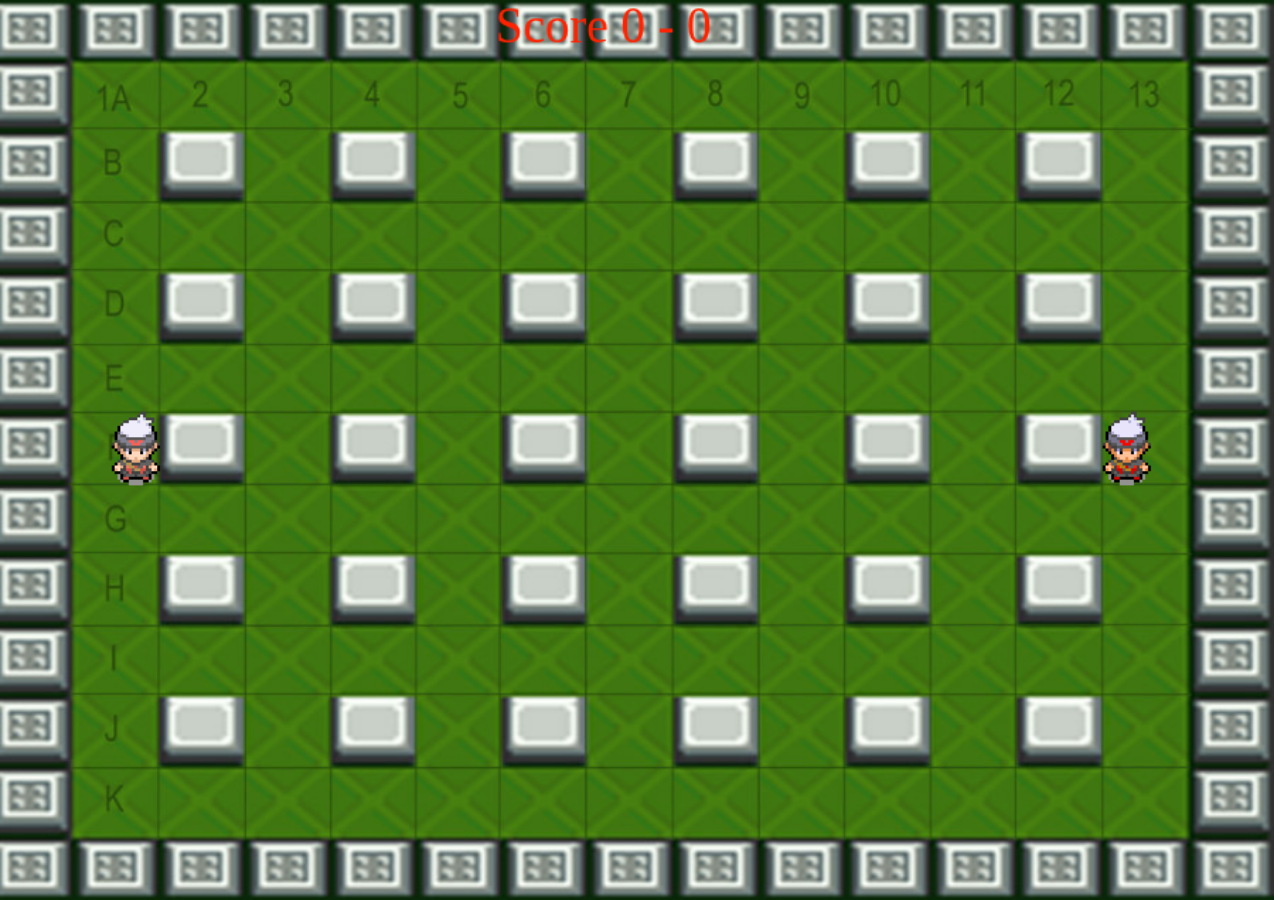
<file: BomberMan/index.html>
<!DOCTYPE HTML>
<html>
	<head>
		<title>BomberMan avec Phaser 2</title>
		<meta charset="utf-8" />
		<meta name="viewport" content="width=device-width, initial-scale=1.0, user-scalable=no">

		<!-- Référence JS -->
		<script type="text/javascript" src="phaser.min.js"></script>
		<script type="text/javascript" src="main.js"/></script>
		<!-- Référence CSS -->
		<link rel="stylesheet" href="style.css"/>
	</head>

	<body>
		<!-- div qui contiendra le canvas de notre jeu -->
		<div id="BomberMan"></div>
	</body>
</html>
</file>
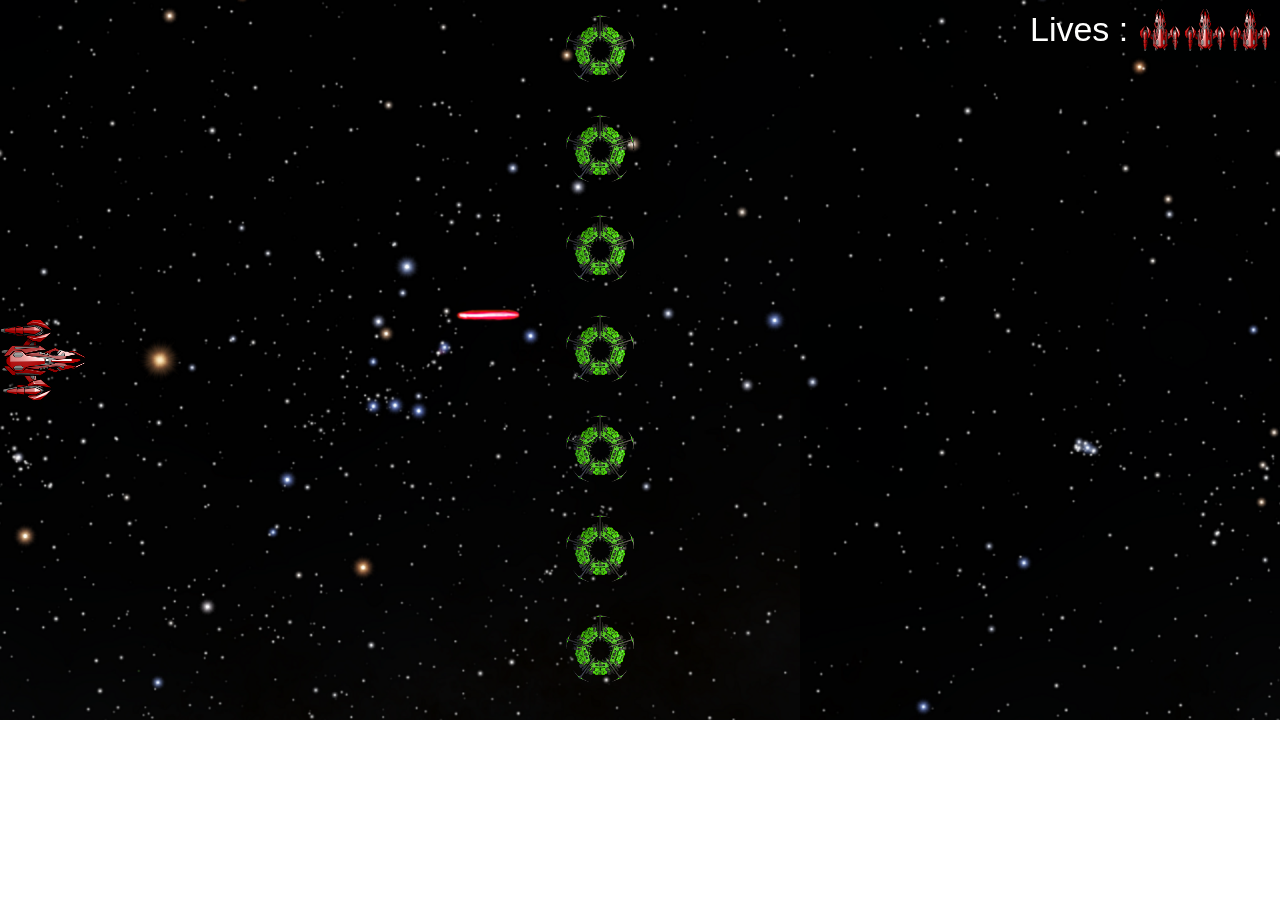
<file: GalacticWar/index.html>
<!DOCTYPE HTML>
<html>
	<head>
		<title>Timberman avec Phaser 2</title>
		<meta charset="utf-8" />
		<meta name="viewport" content="width=device-width, initial-scale=1.0, user-scalable=no">

		<!-- Référence JS -->
		<script type="text/javascript" src="phaser.min.js"></script>
		<script type="text/javascript" src="main.js"/></script>
		<!-- Référence CSS -->
		<link rel="stylesheet" href="style.css"/>
	</head>

	<body>
		<!-- div qui contiendra le canvas de notre jeu -->
		<div id="timberman"></div>
	</body>
</html>
</file>
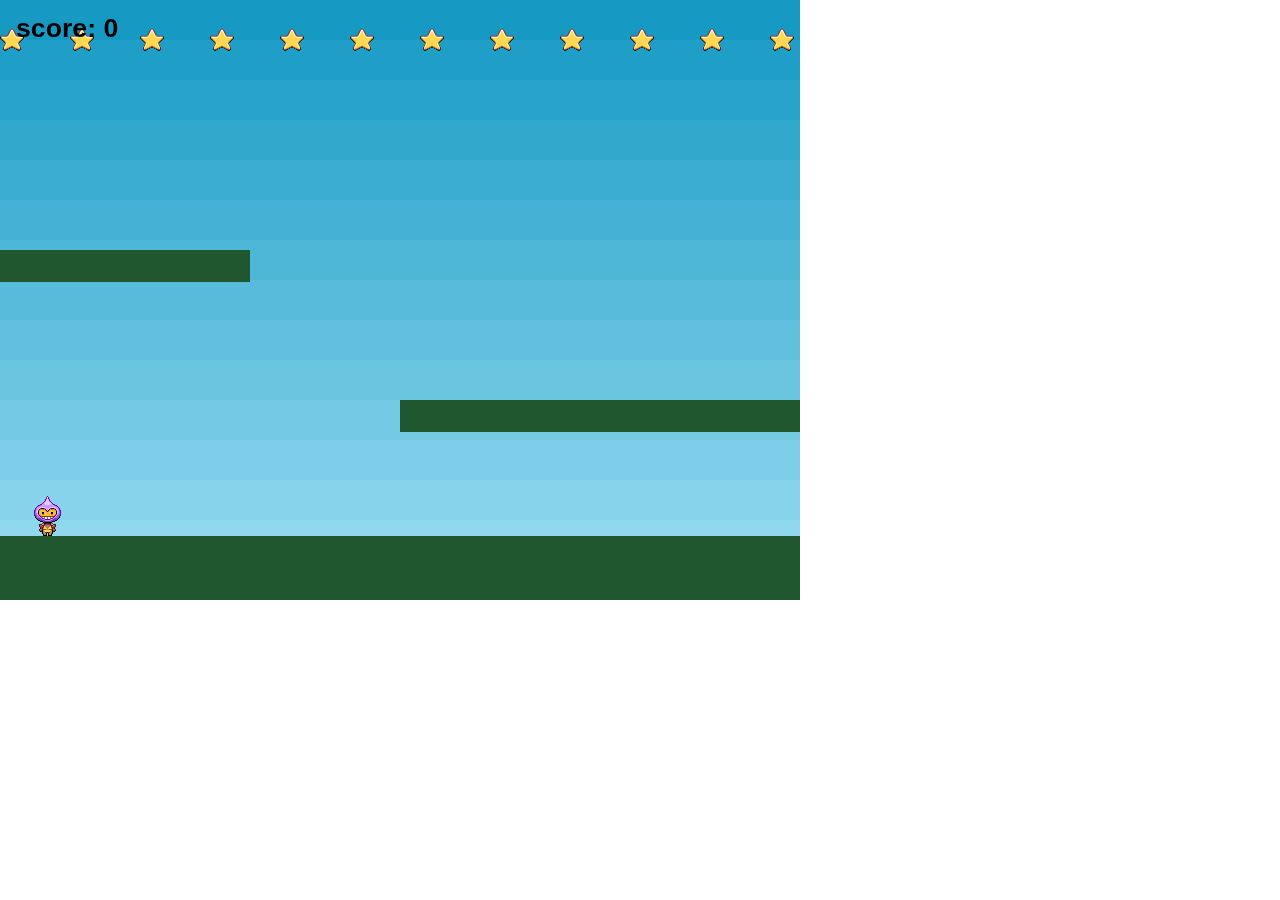
<file: TutoPhaser/index.html>
<!doctype html> 
<html lang="en"> 
<head> 
	<meta charset="UTF-8" />
	<title>Phaser - Making your first game, part 1</title>
	<script type="text/javascript" src="js/phaser.min.js"></script>
    <style type="text/css">
        body {
            margin: 0;
        }
    </style>
</head>
<body>

<script type="text/javascript">

// Creation du jeu (width, height, rendering context, id of the DOM)
var game = new Phaser.Game(800, 600, Phaser.AUTO, '', { preload: preload, create: create, update: update });
// Variable pour récupérer la saisie clavier
var cursors;
//Vairables pour le score
var score = 0;
var scoreText;

//Chargement des ressources
function preload() {
	//Ciel
	game.load.image('sky', 'assets/sky.png');
	//Sol
    game.load.image('ground', 'assets/platform.png');
    //Etoile
    game.load.image('star', 'assets/star.png');
    //Sprite Avatar
    game.load.spritesheet('dude', 'assets/dude.png', 32, 48);
}

//Fonction servant à l'instanciation 
function create() {

	//¤¤¤¤¤¤¤¤¤¤¤¤¤¤¤¤¤¤¤¤¤¤¤¤¤¤¤¤¤¤¤¤¤¤¤ - DECOR

	 //  Activation de la physique avec : Arcade Physics system
    game.physics.startSystem(Phaser.Physics.ARCADE);
 
    //  Background
    game.add.sprite(0, 0, 'sky');
 
    //  On créé le groupe "platforms" qui contiendra le sol et 2 plateformes sur lequel on pourra sauter
    platforms = game.add.group();
 
    //  On active la physique pour tout les objets créé dans ce groupe
    platforms.enableBody = true;
 
    // On créé le sol
    var ground = platforms.create(0,game.world.height - 64, 'ground');
 
    //  On le scale à la bonne taille (the original sprite is 400x32 in size)
    ground.scale.setTo(2, 2);
 
    //  Evite que la plateforme/sol tombe quand on saute dessus.
    ground.body.immovable = true;
 
    // On créé les deux plateformes
    var ledge = platforms.create(400, 400, 'ground');
    ledge.body.immovable = true;
 
    ledge = platforms.create(-150, 250, 'ground');
    ledge.body.immovable = true;


	//¤¤¤¤¤¤¤¤¤¤¤¤¤¤¤¤¤¤¤¤¤¤¤¤¤¤¤¤¤¤¤¤¤¤¤ - JOUEUR

   // Création de la sprite joueur avec ses parametres de position initiale
    player = game.add.sprite(32, game.world.height - 150, 'dude');
 
    //  On active la physique sur le joueur
    game.physics.arcade.enable(player);
 
    //  Propriétés physiques du joueur. Give the little guy a slight bounce.
    player.body.bounce.y = 0.2;
    player.body.gravity.y = 300;
    player.body.collideWorldBounds = true;
 
    //  Les différentes images de la sprite associée aux directions gauche et droite
    player.animations.add('left', [0, 1, 2, 3], 10, true);
    player.animations.add('right', [5, 6, 7, 8], 10, true);


	//¤¤¤¤¤¤¤¤¤¤¤¤¤¤¤¤¤¤¤¤¤¤¤¤¤¤¤¤¤¤¤¤¤¤¤ - ETOILES

	//Création du groupe "stars"
    stars = game.add.group();
    stars.enableBody = true;
 
    //  On créé 12 étoiles
    for (var i = 0; i < 12; i++)
    {
        //  On les créé dans le groupe "stars"
        var star = stars.create(i * 70, 0, 'star');
 
        //  On leur applique un poids
        star.body.gravity.y = 100;
 
        //  Application d'une variable de rebond alétoire
        star.body.bounce.y = 0.7 + Math.random() * 0.2;
    }


	//¤¤¤¤¤¤¤¤¤¤¤¤¤¤¤¤¤¤¤¤¤¤¤¤¤¤¤¤¤¤¤¤¤¤¤ - AUTRES

    	//Récupère la saisie clavier
	cursors = game.input.keyboard.createCursorKeys();
	
	//Ajout du texte de score (posX, posY, defaultString, {})
	scoreText = game.add.text(16, 16, 'score: 0', { fontSize: '32px', fill: '#000' });

}

//Fonction appelée en continu
function update() {

	//  Gère les collisions entre le sprite "player" et le groupe "platforms"
    game.physics.arcade.collide(player, platforms);
	//  Gère les collisions entre les groupes "stars" et "platforms"
    game.physics.arcade.collide(stars, platforms);
    //Lorsque que le player rentre en contact avec le groupe "stars" on éxécute la fontion "collecStar"
	game.physics.arcade.overlap(player, stars, collectStar, null, this);


	//¤¤¤¤¤¤¤¤¤¤¤¤¤¤¤¤¤¤¤¤¤¤¤¤¤¤¤¤¤¤¤¤¤¤¤ - DEPLACEMENTS

    //  Réinitialise la vitesse du joueur à 0
    player.body.velocity.x = 0;
 
    if (cursors.left.isDown)
    {
        //  Mouvement à gauche
        player.body.velocity.x = -150;
 		//Défilement de la sprite
        player.animations.play('left');
    }
    else if (cursors.right.isDown)
    {
        //  Mouvement à droite
        player.body.velocity.x = 150;
  		//Défilement de la sprite
        player.animations.play('right');
    }
    else
    {
        //  Pose de face
        player.animations.stop();
  		//Image 4 de la sprite
        player.frame = 4;
    }
    
    //  Permet au joueur de sauter s'il touche le sol
    if (cursors.up.isDown && player.body.touching.down)
    {
        player.body.velocity.y = -350;
    }

}

function collectStar (player, star) {
    
    // Removes the star from the screen
    star.kill();

    //  Ecriture du score
    score += 10;
    scoreText.text = 'Score: ' + score;
}


</script>

</body>
</html>
</file>
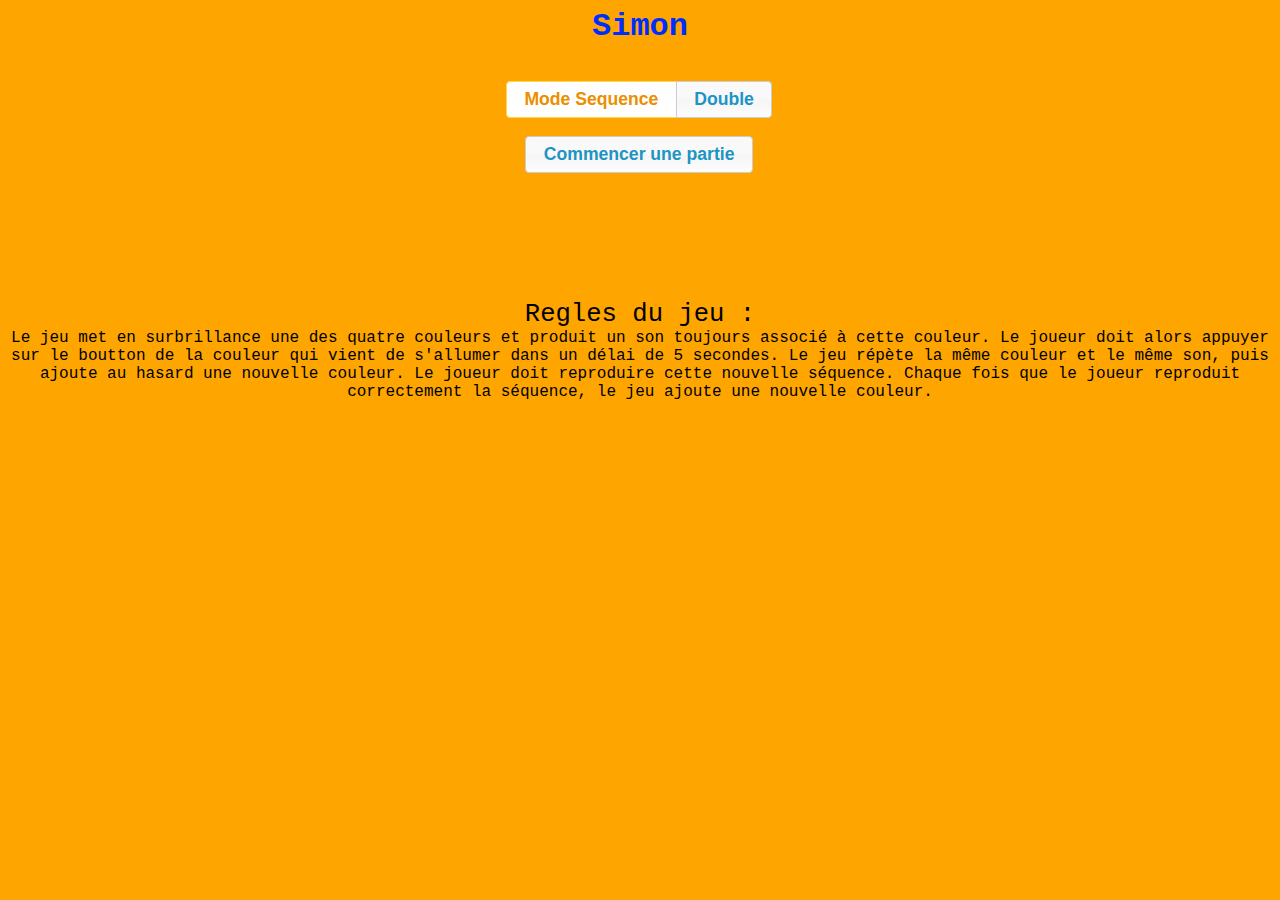
<file: SimonSays/SuperSimonSays/index.html>
<html>
	<head>
		<meta charset="utf-8">
		<title>Super Simon</title>
		<meta name="read-only" content="true">
		<script type="text/javascript" src="jquery/js/jquery-1.9.0.min.js"></script>
		<script type="text/javascript" src="jquery/js/jquery-ui-1.10.0.custom.min.js"></script>
		<script type="text/javascript" src="myscript.js"></script>	
		<link rel="stylesheet" href="jquery/css/ui-lightness/jquery-ui-1.10.0.custom.css">		
		<link rel="stylesheet" href="jquery/css/ui-lightness/jquery-ui-1.10.0.custom.min.css">	
		<link rel="stylesheet" href="styles.css">	
		<script>
			$(function() {
				$( "#radio" ).buttonset();
				$( "button" ).button();
			});
		</script>
	</head>
	<body bgcolor="orange">
		<center>
			<span id="titre">Simon</span>
			<br>
			<br>
			<br>
			<span id="menu">
				<form>
				  <div id="radio">
					<input type="radio" id="mode1" name="radio" checked="true"><label for="mode1">Mode Sequence</label>
					<input type="radio" id="mode2" name="radio"><label for="mode2">Double</label>
				  </div>
				  <div>
					<br>
					<button type="button" id="buttonCommencer" name="buttonCommencer">Commencer une partie</button>
				  </div>
				</form>
			</span>
			<span id="simon">
				<div>
					<button type="button" id="buttonRed" class="buttonRedInactive">A</button>
					<button type="button" id="buttonGreen" class="buttonGreenInactive">Z</button>
					<button type="button" id="buttonBlue" class="buttonBlueInactive">E</button>
					<button type="button" id="buttonYellow" class="buttonYellowInactive">R</button>
				</div>
				<div>
					<span id="vies">vies : 3</span>
				</div>
			</span>
			<span id="titreRegles">Regles du jeu :</span>
			<br>
			<span id="textRegles">Le jeu met en surbrillance une des quatre couleurs et produit un son toujours associé à cette couleur. Le joueur doit alors appuyer sur le boutton de la couleur qui vient de s'allumer dans un délai de 5 secondes.

Le jeu répète la même couleur et le même son, puis ajoute au hasard une nouvelle couleur. Le joueur doit reproduire cette nouvelle séquence. Chaque fois que le joueur reproduit correctement la séquence, le jeu ajoute une nouvelle couleur.</span>
		</center>
	</body>
</html>
</file>
<file: BomberMan/style.css>
body {
	padding: 0; margin: 0;
}

#timberman {
	margin: auto;
	display: table;
}
</file>
<file: GalacticWar/style.css>
body {
	padding: 0; margin: 0;
}

#timberman {
	margin: auto;
	display: table;
}
</file>
<file: SimonSays/SuperSimonSays/styles.css>
#simon{
		visibility: hidden;
	  }
	  
	  #menu{
		display: inline;
	  }
	  
	  #titre{
		  font-family:courier;
		 font-size:200%;
		 font-weight: bold;
		 color : #002dff;
	  }
	  
	#vies{
		  font-family:courier;
		 font-size:160%;
	  }
	  
	#titreRegles{
		  font-family:courier;
		 font-size:160%;
	  }  
	  
	  #textRegles{
		  font-family:courier;
		 font-size:100%;
	  }  
	  
	  .buttonRedInactive{
		background: #ff5252;
		  background-image: -webkit-linear-gradient(top, #ff5252, #781d1d);
		  background-image: -moz-linear-gradient(top, #ff5252, #781d1d);
		  background-image: -ms-linear-gradient(top, #ff5252, #781d1d);
		  background-image: -o-linear-gradient(top, #ff5252, #781d1d);
		  background-image: linear-gradient(to bottom, #ff5252, #781d1d);
		  -webkit-border-radius: 28;
		  -moz-border-radius: 28;
		  border-radius: 28px;
		  font-family: Arial;
		  color: #ffffff;
		  font-size: 23px;
		  padding: 6px 40px 28px 20px;
		  text-decoration: none;
	  }
	   .buttonRedActive{
		background: #ff0000;
		  background-image: -webkit-linear-gradient(top, #ff0000, #e00000);
		  background-image: -moz-linear-gradient(top, #ff0000, #e00000);
		  background-image: -ms-linear-gradient(top, #ff0000, #e00000);
		  background-image: -o-linear-gradient(top, #ff0000, #e00000);
		  background-image: linear-gradient(to bottom, #ff0000, #e00000);
		   -webkit-border-radius: 28;
		  -moz-border-radius: 28;
		  border-radius: 28px;
		  font-family: Arial;
		  color: #ffffff;
		  font-size: 23px;
		  padding: 6px 40px 28px 20px;
		  text-decoration: none;
	  }
	  .buttonGreenInactive{
		background: #54ff5a;
		  background-image: -webkit-linear-gradient(top, #54ff5a, #1e781e);
		  background-image: -moz-linear-gradient(top, #54ff5a, #1e781e);
		  background-image: -ms-linear-gradient(top, #54ff5a, #1e781e);
		  background-image: -o-linear-gradient(top, #54ff5a, #1e781e);
		  background-image: linear-gradient(to bottom, #54ff5a, #1e781e);
		  -webkit-border-radius: 28;
		  -moz-border-radius: 28;
		  border-radius: 28px;
		  font-family: Arial;
		  color: #ffffff;
		  font-size: 23px;
		  padding: 6px 40px 28px 20px;
		  text-decoration: none;
	  }
	  .buttonGreenActive{
		background: #2bff00;
		  background-image: -webkit-linear-gradient(top, #2bff00, #13de00);
		  background-image: -moz-linear-gradient(top, #2bff00, #13de00);
		  background-image: -ms-linear-gradient(top, #2bff00, #13de00);
		  background-image: -o-linear-gradient(top, #2bff00, #13de00);
		  background-image: linear-gradient(to bottom, #2bff00, #13de00);
		  -webkit-border-radius: 28;
		  -moz-border-radius: 28;
		  border-radius: 28px;
		  font-family: Arial;
		  color: #ffffff;
		  font-size: 23px;
		  padding: 6px 40px 28px 20px;
		  text-decoration: none;
	  }
	  .buttonBlueInactive{
		background: #545dff;
		  background-image: -webkit-linear-gradient(top, #545dff, #1e2378);
		  background-image: -moz-linear-gradient(top, #545dff, #1e2378);
		  background-image: -ms-linear-gradient(top, #545dff, #1e2378);
		  background-image: -o-linear-gradient(top, #545dff, #1e2378);
		  background-image: linear-gradient(to bottom, #545dff, #1e2378);
		  -webkit-border-radius: 28;
		  -moz-border-radius: 28;
		  border-radius: 28px;
		  font-family: Arial;
		  color: #ffffff;
		  font-size: 23px;
		  padding: 6px 40px 28px 20px;
		  text-decoration: none;
	  }
	  .buttonBlueActive{
		background: #002bff;
		  background-image: -webkit-linear-gradient(top, #002bff, #002cde);
		  background-image: -moz-linear-gradient(top, #002bff, #002cde);
		  background-image: -ms-linear-gradient(top, #002bff, #002cde);
		  background-image: -o-linear-gradient(top, #002bff, #002cde);
		  background-image: linear-gradient(to bottom, #002bff, #002cde);
		   -webkit-border-radius: 28;
		  -moz-border-radius: 28;
		  border-radius: 28px;
		  font-family: Arial;
		  color: #ffffff;
		  font-size: 23px;
		  padding: 6px 40px 28px 20px;
		  text-decoration: none;
	  }
	  .buttonYellowInactive{
		 background: #fff654;
		  background-image: -webkit-linear-gradient(top, #fff654, #72781e);
		  background-image: -moz-linear-gradient(top, #fff654, #72781e);
		  background-image: -ms-linear-gradient(top, #fff654, #72781e);
		  background-image: -o-linear-gradient(top, #fff654, #72781e);
		  background-image: linear-gradient(to bottom, #fff654, #72781e);
		  -webkit-border-radius: 28;
		  -moz-border-radius: 28;
		  border-radius: 28px;
		  font-family: Arial;
		  color: #ffffff;
		  font-size: 23px;
		  padding: 6px 40px 28px 20px;
		  text-decoration: none;
	  }
	   .buttonYellowActive{
		 background: #ffff00;
		  background-image: -webkit-linear-gradient(top, #ffff00, #ded300);
		  background-image: -moz-linear-gradient(top, #ffff00, #ded300);
		  background-image: -ms-linear-gradient(top, #ffff00, #ded300);
		  background-image: -o-linear-gradient(top, #ffff00, #ded300);
		  background-image: linear-gradient(to bottom, #ffff00, #ded300);
		  -webkit-border-radius: 28;
		  -moz-border-radius: 28;
		  border-radius: 28px;
		  font-family: Arial;
		  color: #ffffff;
		  font-size: 23px;
		  padding: 6px 40px 28px 20px;
		  text-decoration: none;
	  }
</file>
